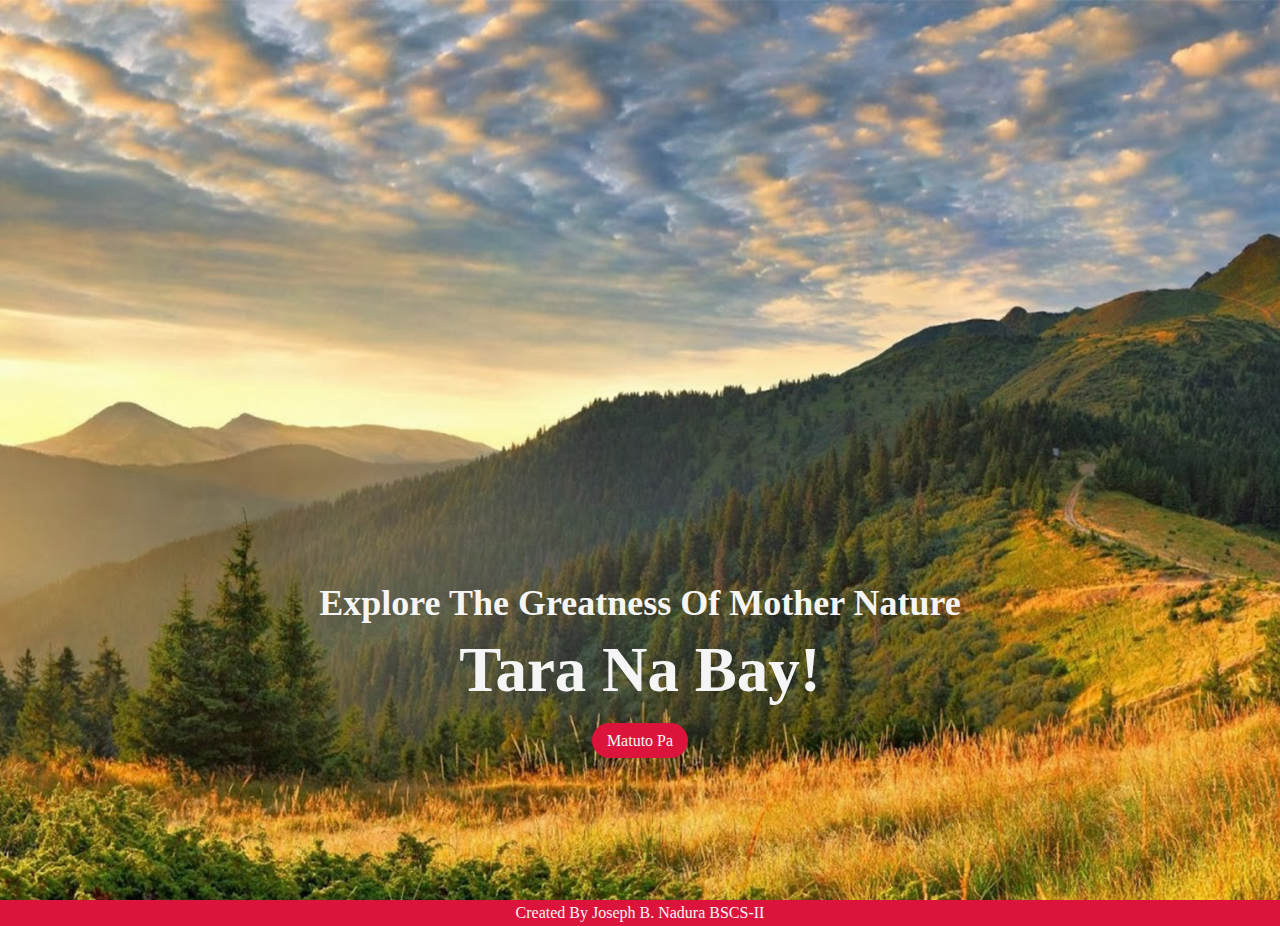
<file: index.html>
<!DOCTYPE html>
<html lang="en">
<head>
    <meta charset="UTF-8">
    <meta name="viewport" content="width=device-width, initial-scale=1.0">
    <title>LAAG TA BAY</title>
    <link rel="stylesheet" href="style.css">
</head>
<body>
    <header>
        <div class="header-content">
        <h2>Explore The Greatness Of Mother Nature</h2>
        <h1>Tara Na Bay!</h1>
        <a href="LearnMore.html" class="LM">Matuto Pa</a>
    </div>
    </header>
    <footer>Created By Joseph B. Nadura BSCS-II</footer>
</body>
</html>
</file>
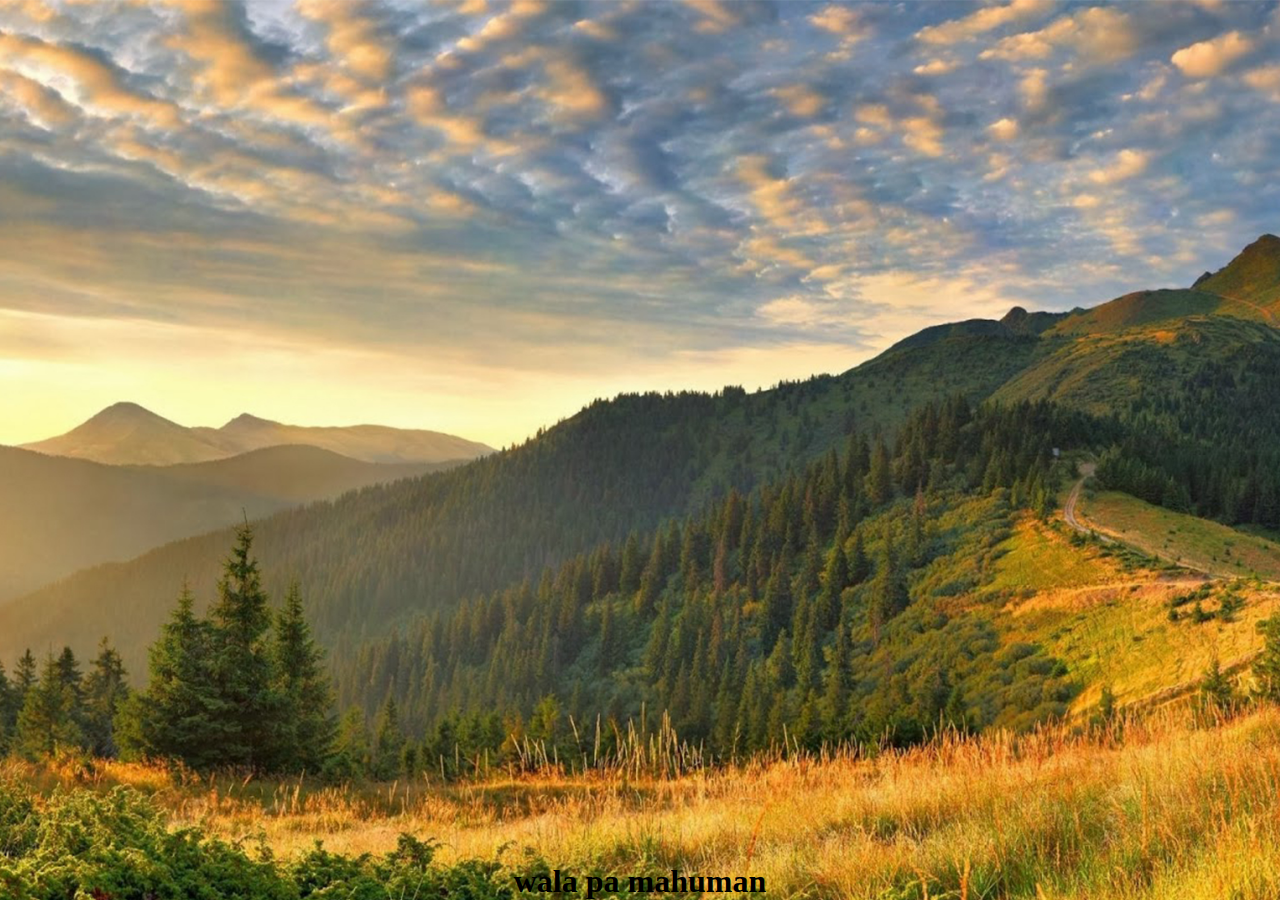
<file: LearnMore.html>
<!DOCTYPE html>
<html lang="en">
<head>
    <meta charset="UTF-8">
    <meta name="viewport" content="width=device-width, initial-scale=1.0">
    <title>Learn More</title>
    <link rel="stylesheet" href="style.css">
</head>
<body>
    <header class"learnmore">
    <h1>wala pa mahuman</h1>
    </header>
</body>
</html>
</file>
<file: style.css>
* {
    margin:0;
    padding:0;
    box-sizing: border-box;
}
a {
    text-decoration:none;
}
header
{  
    height: 100vh;
    width: 100vw;
    background-image:url("./Images/S1.jpg");
    background-position: bottom;
    background-size: cover;
    display: flex;
    align-items: flex-end;
    justify-content: center;
 
} 
.header-content{
    margin-bottom:150px;
    color: whitesmoke;
    text-align: center;
}
.header-content h2{
    font-size: 4vmin;
}
.header-content h1{
    text-align: center;
    color: whitesmoke;
    margin-top: 10px;
    margin-bottom: 25px;
    font-size: 7vmin;
}
.LM{
    padding:9px 15px ;
    background: crimson;
    border-radius: 30px;
    color: whitesmoke;
    
}
footer {
        text-align: center;
        padding: 4px;
        background-color: crimson;
        color: whitesmoke;
 }
.learnmore{
    height: 100vh;
    width: 100vw;
    color:whitesmoke;
    background-image:url("./images/LM.jpg");
    background-position: bottom;
    background-size: cover;
    display: flex;
    justify-content: center;
}
</file>
